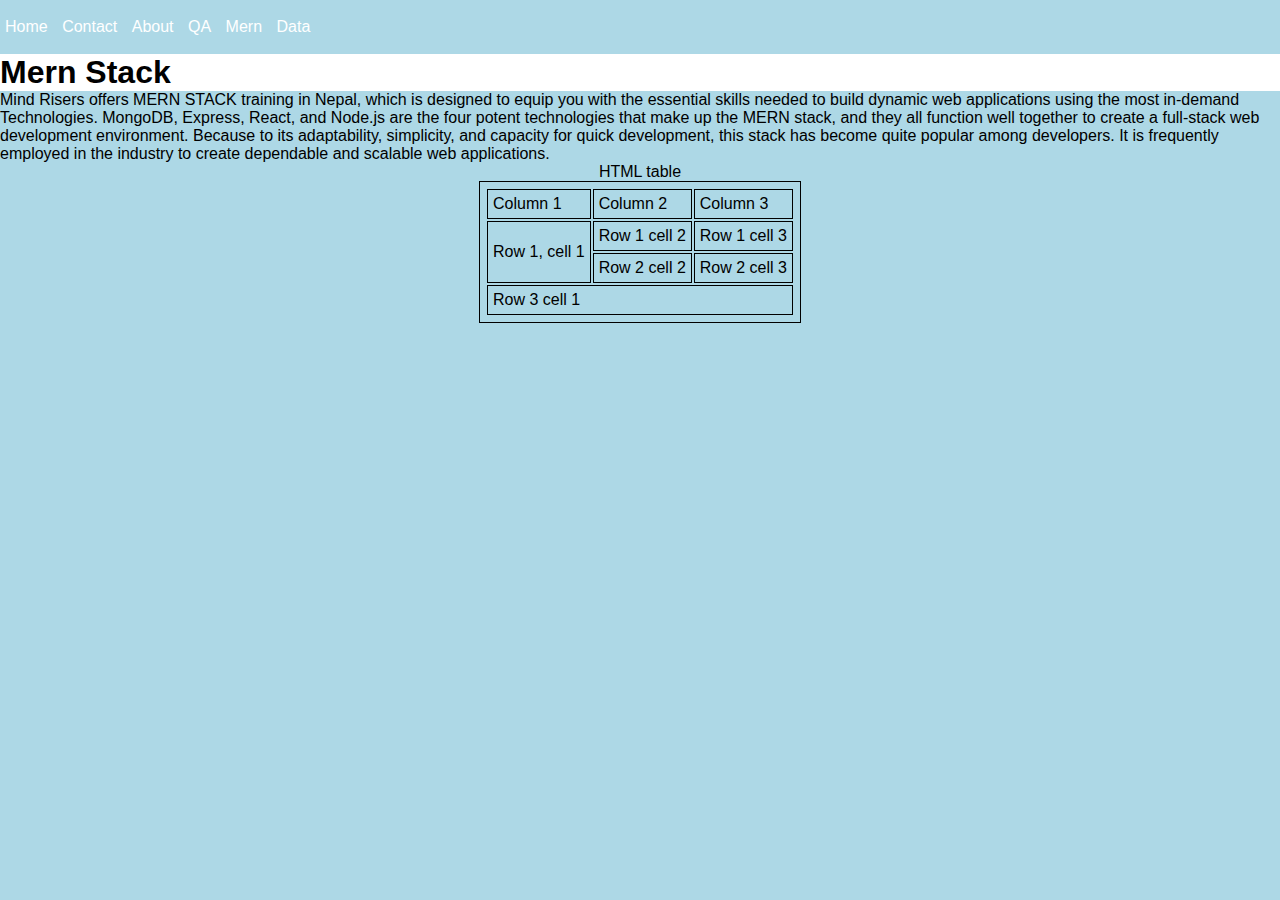
<file: Html/index.html>
<!DOCTYPE html>
<html lang="en">

  <head>
    <meta charset="UTF-8">
    <meta http-equiv="X-UA-Compatible" content="IE=edge">
    <meta name="viewport" content="width=device-width, initial-scale=1.0">
    <link rel="stylesheet" href="/css/style.css">
    <title>Mern</title>
  </head>

  <body>
    <header>
      <nav>
        <ul>
          <li><a href="./index.html">Home</a></li>
          <li><a href="./Contact.html">Contact</a></li>
          <li><a href="./about.html">About</a></li>
          <li><a href="../Courses/qa.html">QA</a></li>
          <li><a href="../Courses/mern.html">Mern</a></li>
          <li><a href="../Courses/database/data.html">Data</a></li>
        </ul>
      </nav>
    </header>
    <h1 id="head" >Mern Stack</h1>
    <p>Mind Risers offers MERN STACK training in Nepal, which is designed to equip you with the essential skills
      needed to build dynamic web applications using the most in-demand Technologies. MongoDB, Express, React, and
      Node.js are the four potent technologies that make up the MERN stack, and they all function well together to
      create a full-stack web development environment. Because to its adaptability, simplicity, and capacity for quick
      development, this stack has become quite popular among developers. It is frequently employed in the industry to
      create dependable and scalable web applications.</p>
      
      <table>
        <caption>HTML table</caption>
          <tr>
            <td>Column 1</td>
            <td>Column 2</td>
            <td>Column 3</td>
          </tr>
          <tr>
            <td rowspan="2">Row 1, cell 1</td>
            <td>Row 1 cell 2</td>
            <td>Row 1 cell 3</td>
          </tr>
          <tr>
            <td>Row 2 cell 2</td>
            <td>Row 2 cell 3</td>
          </tr>
          <tr>
            <td colspan="3">Row 3 cell 1</td>

          </tr>
          
      </table>
        
      
  </body>

</html>
</file>
<file: css/style.css>
*{
  margin: 0;
  padding: 0;
  box-sizing: border-box;
  font-family: sans-serif;
}
a{
  color:inherit;
  text-decoration: underline;
}

nav,
ul,
a {
  list-style-type: none;
  text-decoration: none;
}

nav,
li {
  display: inline;
  text-transform: capitalize;
  color: white;
  margin: 5px;

}

#head {
  background-color: white;
}

body {
  background-color: lightblue;
}

table,tr,td{
  /* border-collapse: collapse; */
  border: 1px solid black;
  margin: auto;
  padding: 5px;

}
/* about css */
img{
  width: 1366px;
  height: 400px;
}
</file>
